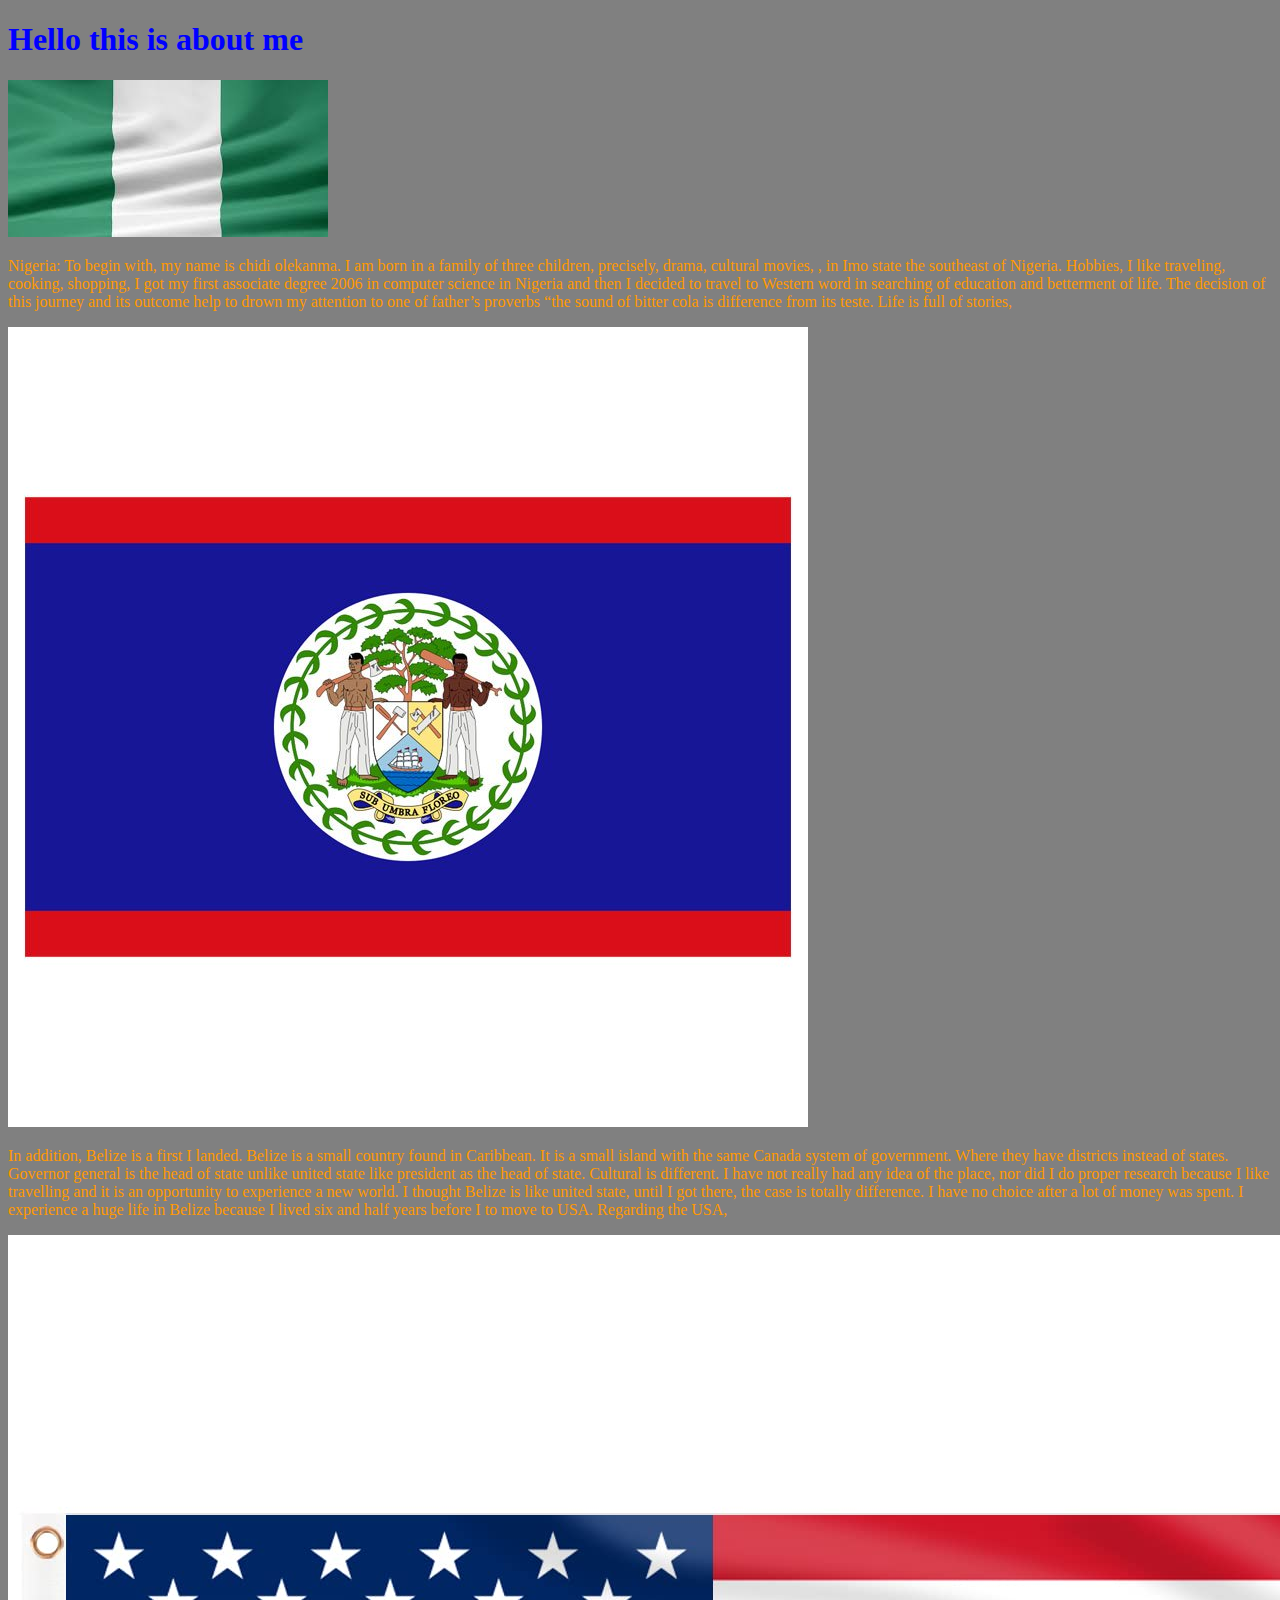
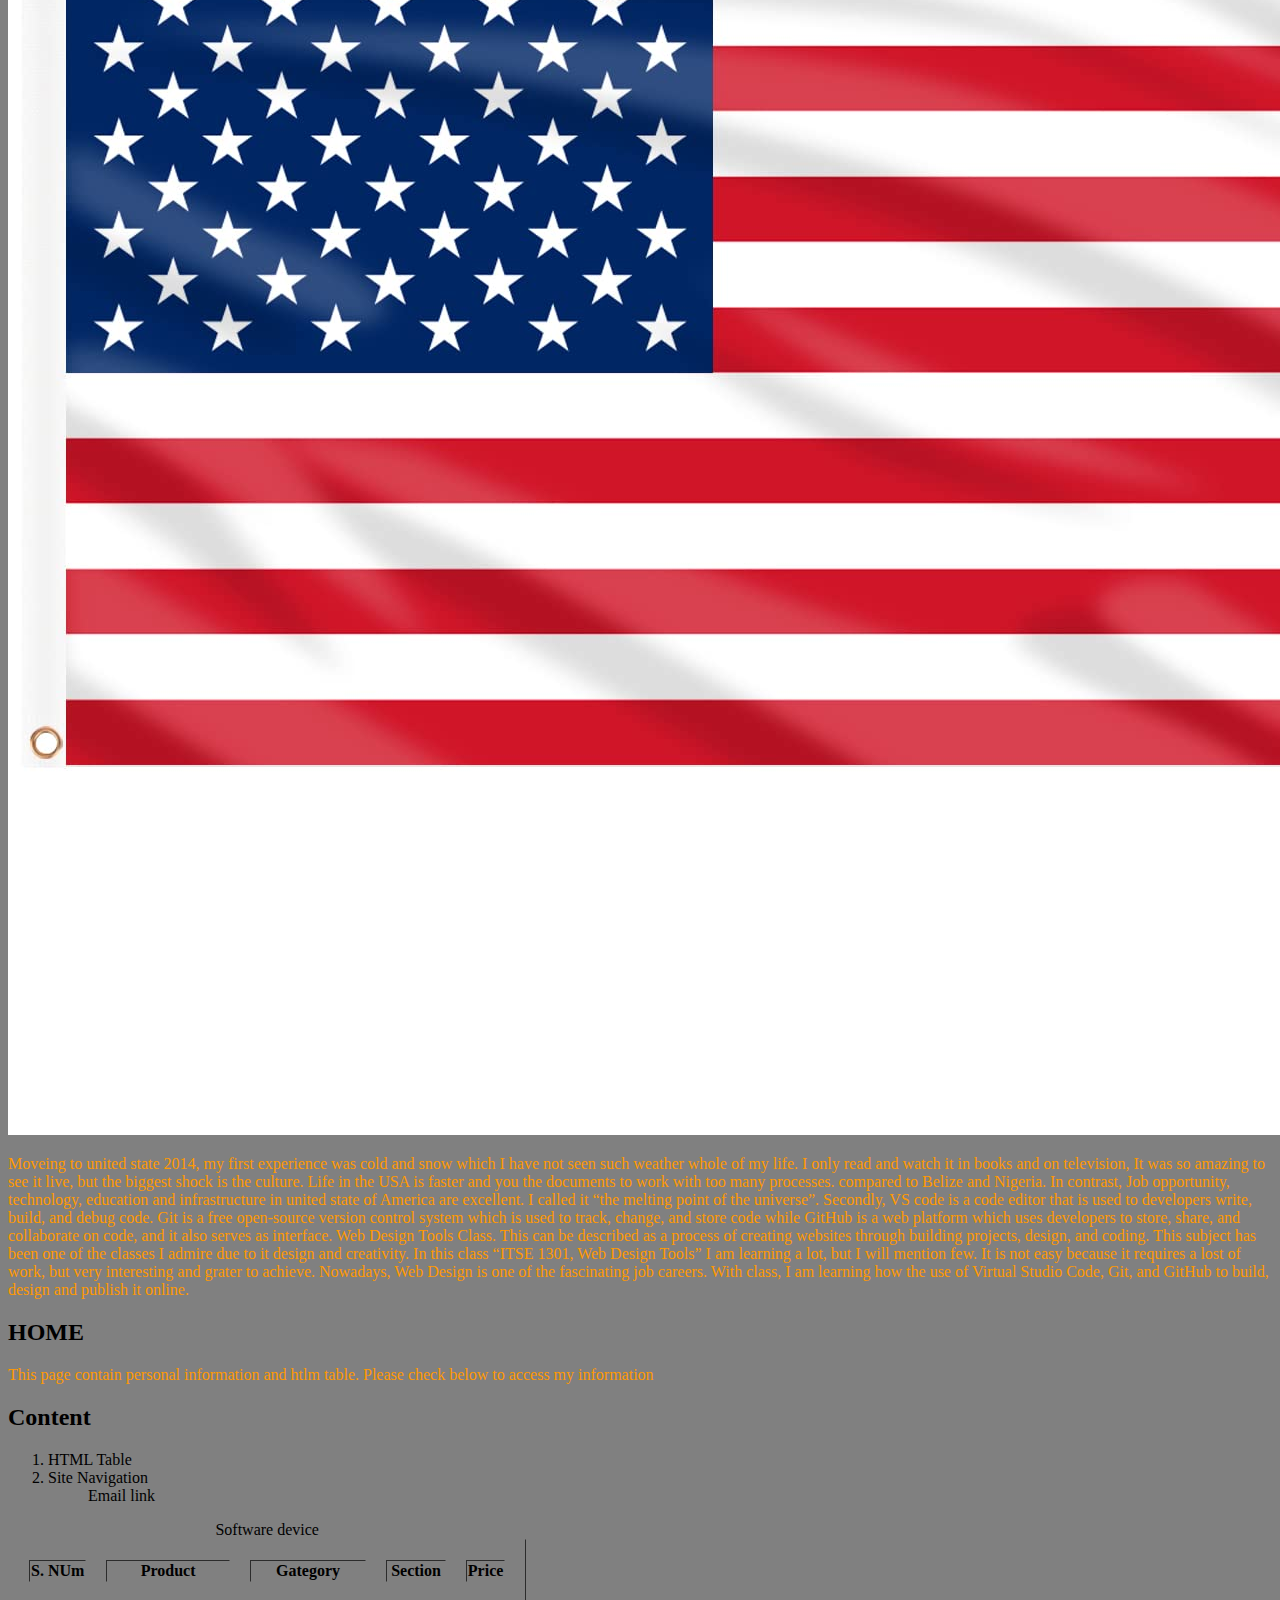
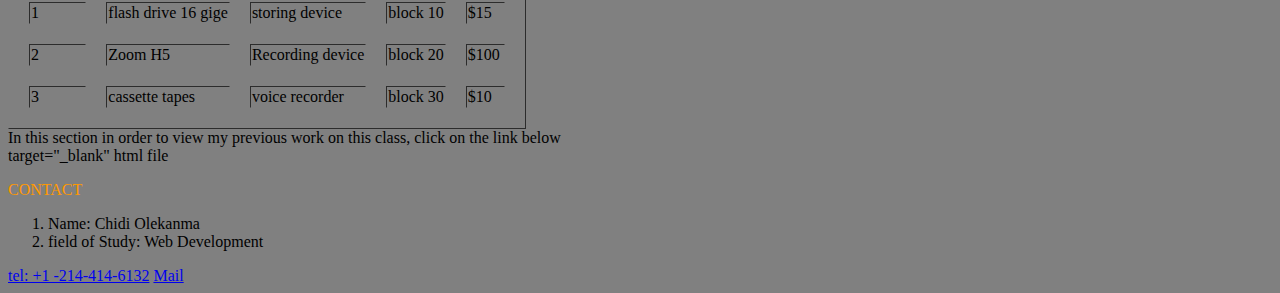
<file: css/index.html>
<!DOCTYPE html>
<html lang="en">
<head>
    <meta charset="UTF-8">
    <meta name="viewport" content="width=device-width, initial-scale=1.0">
    <link rel="stylesheet" href="">
    <link rel="stylesheet" href="css/tyle.css">
    <title>Document</title>
</head>
<body>
    <h1> Hello this is about me</h1>
    <img src="img/images.jpg" alt="Nigeria flag">
    <p>Nigeria: To begin with, my name is chidi olekanma. I am born in a family of three children, precisely, drama,
        cultural movies, , in Imo state the southeast of Nigeria. Hobbies, I like traveling, cooking, shopping, I got my
        first associate degree 2006 in computer science in Nigeria and then I decided to travel to Western word in
        searching of education and betterment of life. The decision of this journey and its outcome help to drown my
        attention to one of father’s proverbs “the sound of bitter cola is difference from its teste. Life is full of
        stories, </p>
     <img src="img/BelizeFlag.jpg" alt="Belizean flag">
    <p>In addition, Belize is a first I landed. Belize is a small country found in Caribbean. It is a small island with
        the same Canada system of government. Where they have districts instead of states. Governor general is the head
        of state unlike united state like president as the head of state. Cultural is different. I have not really had
        any idea of the place, nor did I do proper research because I like travelling and it is an opportunity to
        experience a new world. I thought Belize is like united state, until I got there, the case is totally
        difference. I have no choice after a lot of money was spent. I experience a huge life in Belize because I lived
        six and half years before I to move to USA. Regarding the USA,</p>
    <img src="img/usaflag.jpg" alt="USA fag">
    <p>Moveing to united state 2014, my first experience was cold and snow which I have not seen such weather whole of my
        life. I only read and watch it in books and on television, It was so amazing to see it live, but the biggest
        shock is the culture. Life in the USA is faster and you the documents to work with too many processes. compared
        to Belize and Nigeria. In contrast, Job opportunity, technology, education and infrastructure in united state of
        America are excellent. I called it “the melting point of the universe”. Secondly, VS code is a code editor that
        is used to developers write, build, and debug code. Git is a free open-source version control system which is
        used to track, change, and store code while GitHub is a web platform which uses developers to store, share, and
        collaborate on code, and it also serves as interface. Web Design Tools Class. This can be described as a process
        of creating websites through building projects, design, and coding. This subject has been one of the classes I
        admire due to it design and creativity. In this class “ITSE 1301, Web Design Tools” I am learning a lot, but I
        will mention few. It is not easy because it requires a lost of work, but very interesting and grater to achieve.
        Nowadays, Web Design is one of the fascinating job careers. With class, I am learning how the use of Virtual
        Studio Code, Git, and GitHub to build, design and publish it online.
    </p>
    <h2>HOME</h2>
<P>This page contain personal information and htlm table. Please check below to access my information</P>
<h2>Content</h2>
<ol>
    <li>HTML Table</li>
    <li>Site Navigation</li>
    <ol>Email link</ol>
</ol>
<table border="1" cellspacing="20px" callpadding="15px">
    <caption>
        Software device
    </caption>
<tr>
    <th>S. NUm</th>
    <th>Product</th>
    <th>Gategory</th>
    <th>Section</th>
    <th>Price</th>
</tr>
<tr>
    <td>1</td>
    <td>flash drive 16 gige</td>
    <td>storing device</td>
    <td>block 10</td>
    <td>$15</td>
</tr>
<tr>
    <td>2</td>
    <td>Zoom H5</td>
    <td>Recording device</td>
    <td>block 20</td>
    <td>$100</td>
</tr>
<tr>
    <td>3</td>
    <td>cassette tapes</td>
    <td>voice recorder</td>
    <td>block 30</td>
    <td>$10</td>
</tr>
</table>
<P1>In this section in order to view my previous work on this class, click on the link below</P1>
<nav>
    <a href="https://github.com/e2954325/index-html/tree/main"></a>
    target="_blank"
        html file
</nav>
   <p id="topic1">CONTACT</p>
   <ol>
    <li>Name:   Chidi Olekanma</li>
    <li>field of Study: Web Development</li>
</ol>
<a href="tel : 19728604329">tel: +1 -214-414-6132</a>
<a href="mailto: e2954325@student.dcccd.edu">Mail</a>
</body>
</html>
</file>
<file: css/css/tyle.css>
h1{
    color: blue;
}
body{
    background-color:gray;
    border: 0ch;
    font-family: 'Times New Roman', Times, serif;
} 
p{
    color: #FF9900;
}
.co{
    color: aquamarine;
}
.oc{
    color: red;
}
</file>
